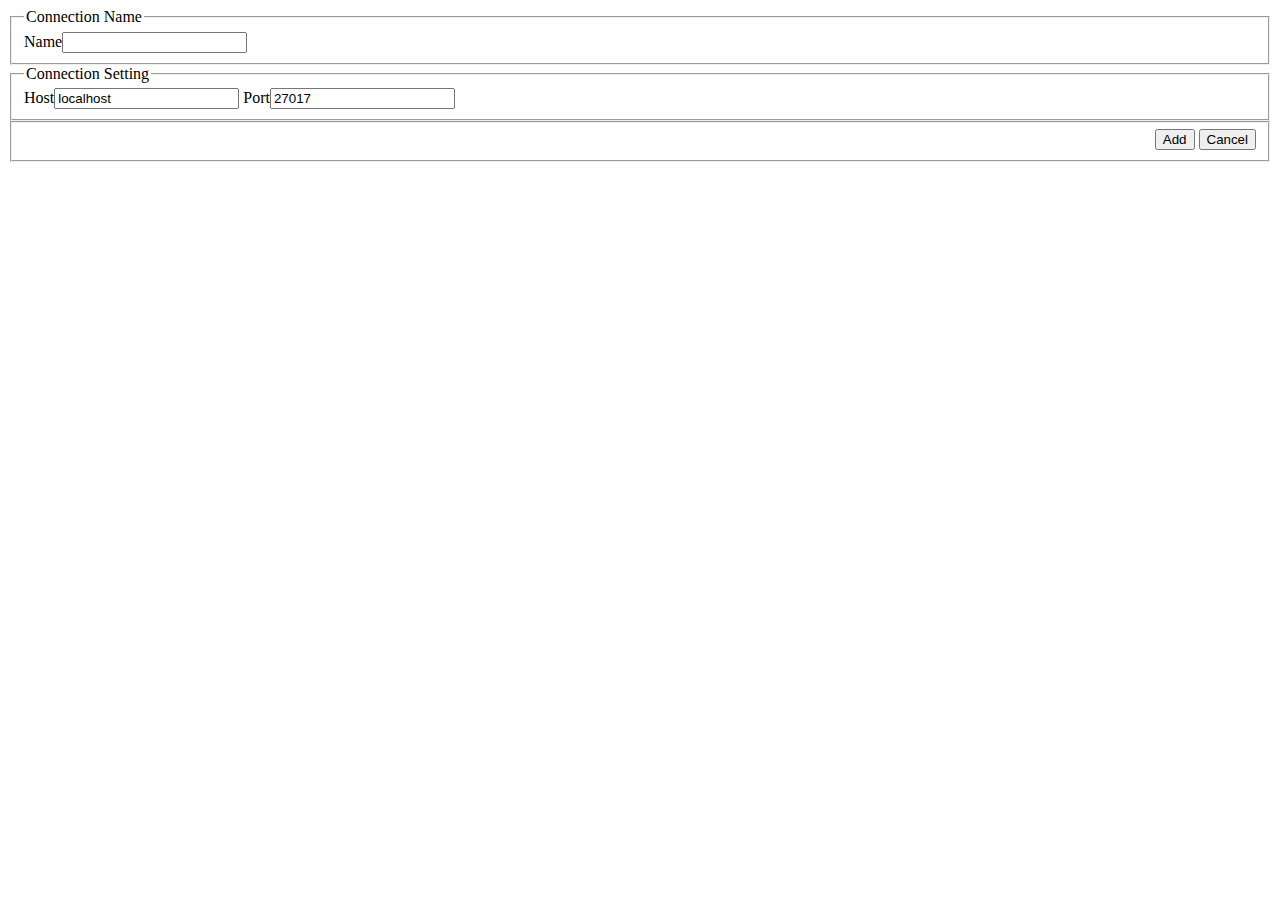
<file: Resources/windows/add_connection.html>
<html>
<head>
    <link rel="stylesheet" href="app://liberary/css/master.css" type="text/css" media="screen" title="no title" charset="utf-8">
    <script type="text/javascript" src="app://liberary/js/prototype-1.6.0.js"></script>
    <script type="text/javascript" src="app://liberary/js/scriptaculous-1.8.2.js"></script>
    <script type="text/javascript" src="app://liberary/js/connection.js"></script>
    <script type="text/javascript">
        window.onload = function(){
            $('submit').observe('click', function()
            {
               addConnection($F('name'), $F('host'), $F('port')); 
            });
            $('cancel').observe('click', function(){
                Titanium.UI.getCurrentWindow().close();
            });
        }
    </script>
</head>
<body class="AddConnectionDialog">
    <fieldset>
        <legend>Connection Name</legend>
        <label for="name">Name</label><input type="text" id="name"/>
    </fieldset>
    <fieldset>
        <legend>Connection Setting</legend>
        <label for="host">Host</label><input type="text" id="host" value="localhost"/>
        <label for="port">Port</label><input type="text" id="port" class="Port" value="27017"/>
    </fieldset>
    <fieldset style="text-align:right;">
        <div id="err" class="err"></div>
        <button id="submit" class="blue">Add</button>
        <button id="cancel" class="blue">Cancel</button>
    </fieldset>
</body>
</html>
</file>
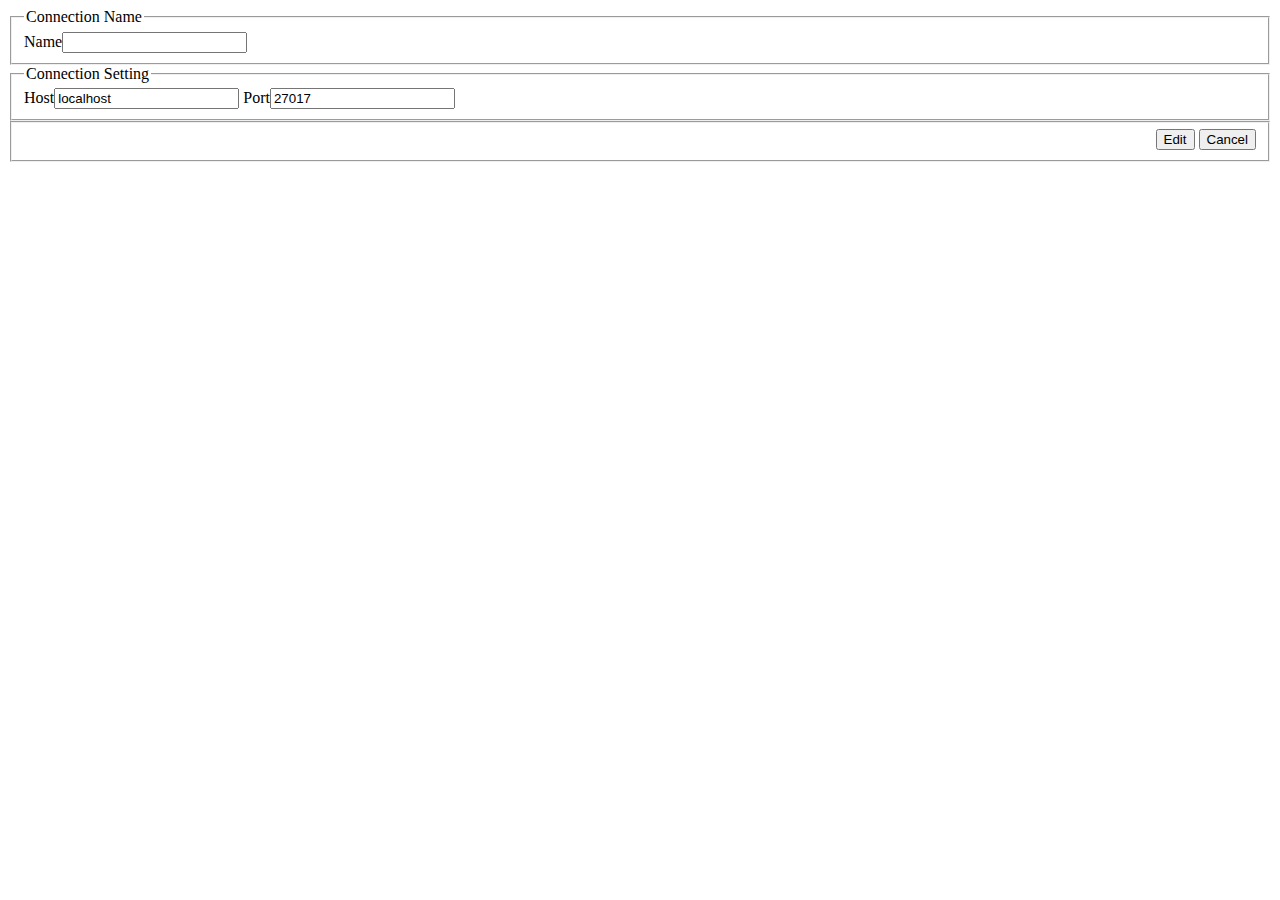
<file: Resources/windows/edit_connection.html>
<html>
<head>
    <link rel="stylesheet" href="app://liberary/css/master.css" type="text/css" media="screen" title="no title" charset="utf-8">
    <script type="text/javascript" src="app://liberary/js/prototype-1.6.0.js"></script>
    <script type="text/javascript" src="app://liberary/js/scriptaculous-1.8.2.js"></script>
    <script type="text/javascript" src="app://liberary/js/connection.js"></script>
    <script type="text/javascript">
        window.onload = function(){
            var win = Titanium.UI.getCurrentWindow();
            var cname = win.getTitle().split('|')[1].strip();
            $('name').value = cname;
            $('submit').observe('click', function()
            {
               editConnection($F('name'), $F('host'), $F('port'), cname); 
            });
            $('cancel').observe('click', function(){
                Titanium.UI.getCurrentWindow().close();
            });
        }
    </script>
</head>
<body class="AddConnectionDialog">
    <fieldset>
        <legend>Connection Name</legend>
        <label for="name">Name</label><input type="text" id="name"/>
    </fieldset>
    <fieldset>
        <legend>Connection Setting</legend>
        <label for="host">Host</label><input type="text" id="host" value="localhost"/>
        <label for="port">Port</label><input type="text" id="port" class="Port" value="27017"/>
    </fieldset>
    <fieldset style="text-align:right;">
        <div id="err" class="err"></div>
        <button id="submit" class="blue">Edit</button>
        <button id="cancel" class="blue">Cancel</button>
    </fieldset>
</body>
</html>
</file>
